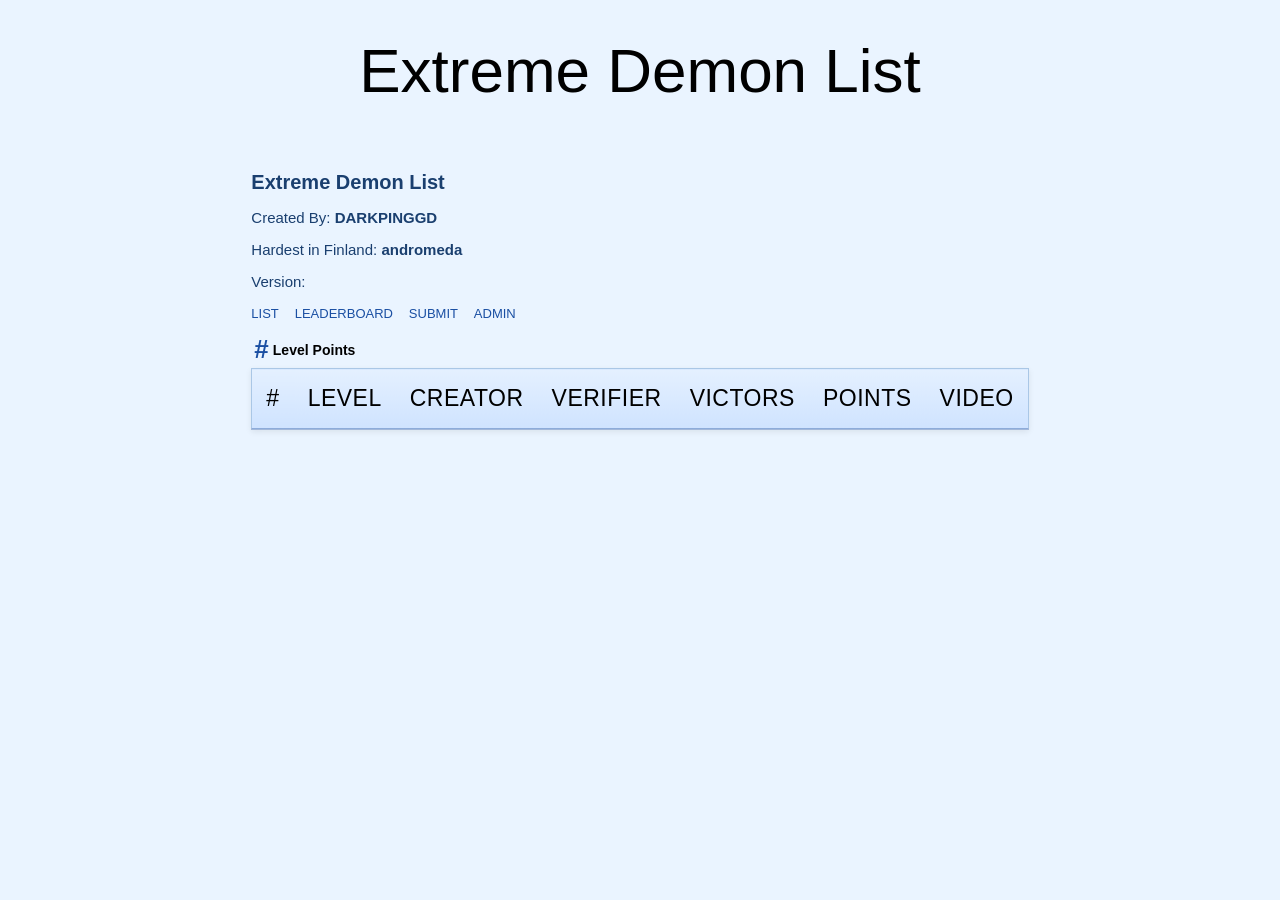
<file: index.html>
<!DOCTYPE html>
<html>
<head>
<meta charset="UTF-8">
<title>Extreme Demon List</title>
<link rel="stylesheet" href="style.css">
<link href="https://fonts.googleapis.com/css2?family=Roboto:ital,wght@0,400;0,500;0,700;1,400&display=swap" rel="stylesheet">
</head>
<body>
<div class="container">

<h1>Extreme Demon List</h1>

  <div class="layout">
  <aside class="sidebar left">
    <h3>Extreme Demon List</h3>
    <p>Created By: <b>DARKPINGGD</b></p>
    <p>Hardest in Finland: <b>andromeda</b></p>
    <p>Version: <b></b></p>
  </aside>

  <main class="content">
    <!-- pc-wrapper buraya -->
  </main>
</div>


<nav id="fixedNav">
  <a href="index.html">LIST</a>
  <a href="leaderboard.html">LEADERBOARD</a>
  <a href="submit.html">SUBMIT</a>
  <a href="admin-login.html">ADMIN</a>
</nav>


<table id="list">
  <tr>
    <th class="rank">#</th>
    <th>Level</th>
    <th class="points">Points</th>
  </tr>
  <table class="pc-table">
<tr>
  <th>#</th>
  <th>Level</th>
  <th>Creator</th>
  <th>Verifier</th>
  <th>Victors</th>
  <th>Points</th>
  <th>Video</th>
</tr>

</table>

</div>

<script>
function calc(rank){
  return rank > 150 ? 0 :
    Math.round(Math.pow(1 - (rank - 1) / 150, 2) * 100);
}

fetch("/api/list")
.then(r => r.json())
.then(data => {
  data.levels
    .filter(l => !l.archived)
    .sort((a,b)=>a.rank-b.rank)
    .forEach(l => {
      list.innerHTML += `
        <tr>
          <td class="rank">${l.rank}</td>
          <td>${l.name}</td>
          <td class="points">${calc(l.rank)}</td>
        </tr>`;
      <td>
  <strong>Slaughterhouse</strong><br>
  <span class="sub">by icedcave</span>
</td>

    });
});
</script>
</body>

</html>
</file>
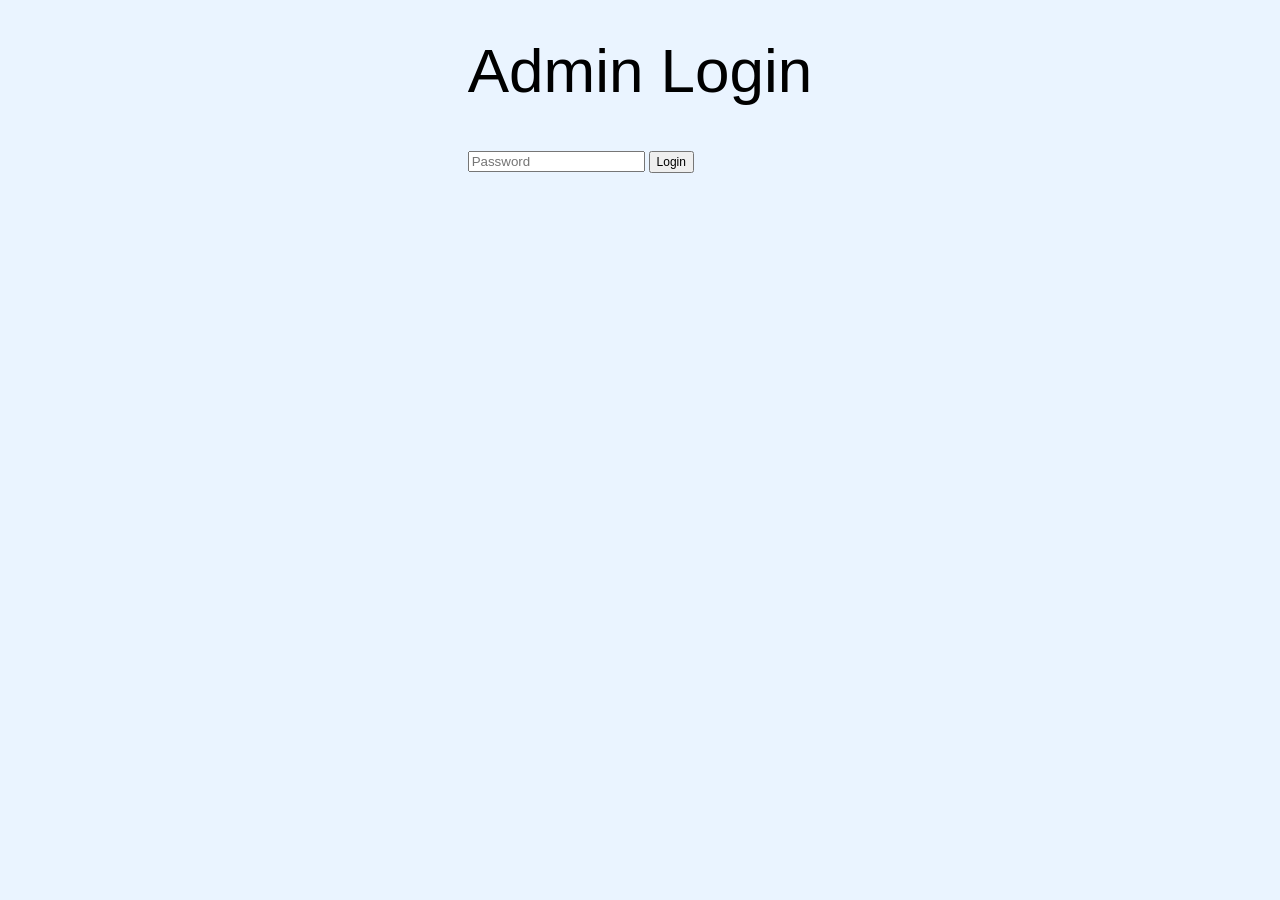
<file: admin-login.html>
<!DOCTYPE html>
<html>
<head>
<meta charset="UTF-8">
<title>Admin Login</title>
<link rel="stylesheet" href="style.css">
</head>
<body class="admin-login">

<div class="login-box">
  <h1>Admin Login</h1>

  <input id="password" type="password" placeholder="Password">
  <button onclick="login()">Login</button>

  <p id="error"></p>
</div>

<script>
function login(){
  fetch("/api/login",{
    method:"POST",
    headers:{"Content-Type":"application/json"},
    body:JSON.stringify({password:password.value})
  })
  .then(r=>r.json())
  .then(res=>{
    if(res.ok){
      localStorage.setItem("admin","true");
      location.href="admin.html";
    } else {
      error.textContent="Wrong password";
    }
  });
}
</script>

</body>
</html>
</file>
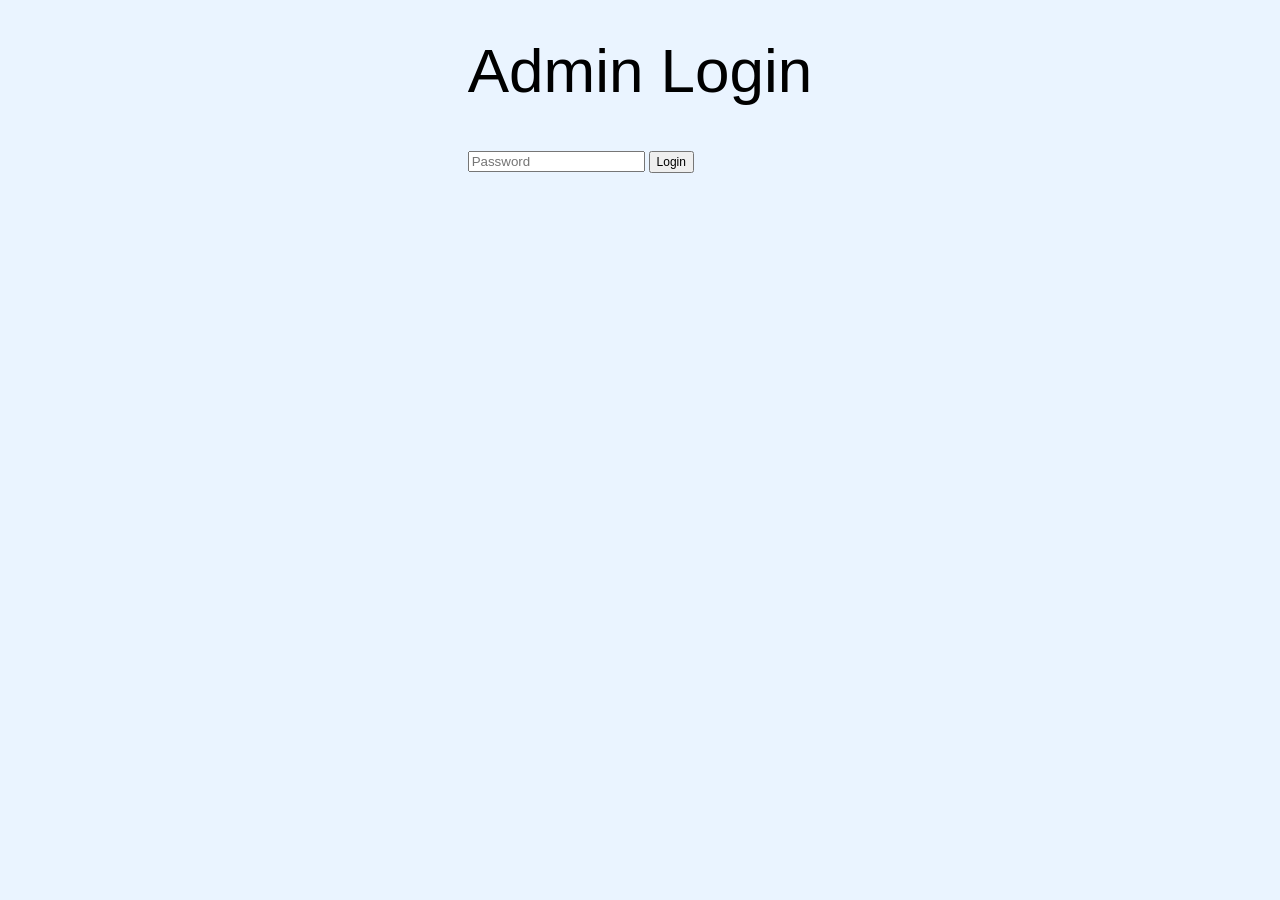
<file: admin.html>
<!DOCTYPE html>
<html>
<head>
<meta charset="UTF-8">
<title>Admin Dashboard</title>
<link rel="stylesheet" href="style.css">
</head>
<body>

<script>
if(!localStorage.getItem("admin")){
  location.href="admin-login.html";
}
</script>

<h1>Pending Records</h1>

<table id="table">
<tr>
<th>Player</th>
<th>Level</th>
<th>Rank</th>
<th>Points</th>
<th>Video</th>
<th>Action</th>
</tr>
</table>

<script>
fetch("/api/list")
.then(r=>r.json())
.then(d=>{
  d.records.filter(r=>!r.approved).forEach((r,i)=>{
    table.innerHTML+=`
    <tr>
      <td>${r.player}</td>
      <td>${r.level}</td>
      <td>#${r.rank}</td>
      <td>${r.points}</td>
      <td><a href="${r.video}" target="_blank">link</a></td>
      <td>
        <button onclick="approve(${i})">✔</button>
        <button onclick="reject(${i})">✖</button>
      </td>
    </tr>`;
  });
});

function approve(i){
  fetch("/api/approve",{method:"POST",body:JSON.stringify({i})})
  .then(()=>location.reload());
}
function reject(i){
  fetch("/api/reject",{method:"POST",body:JSON.stringify({i})})
  .then(()=>location.reload());
}
</script>

</body>
</html>
</file>
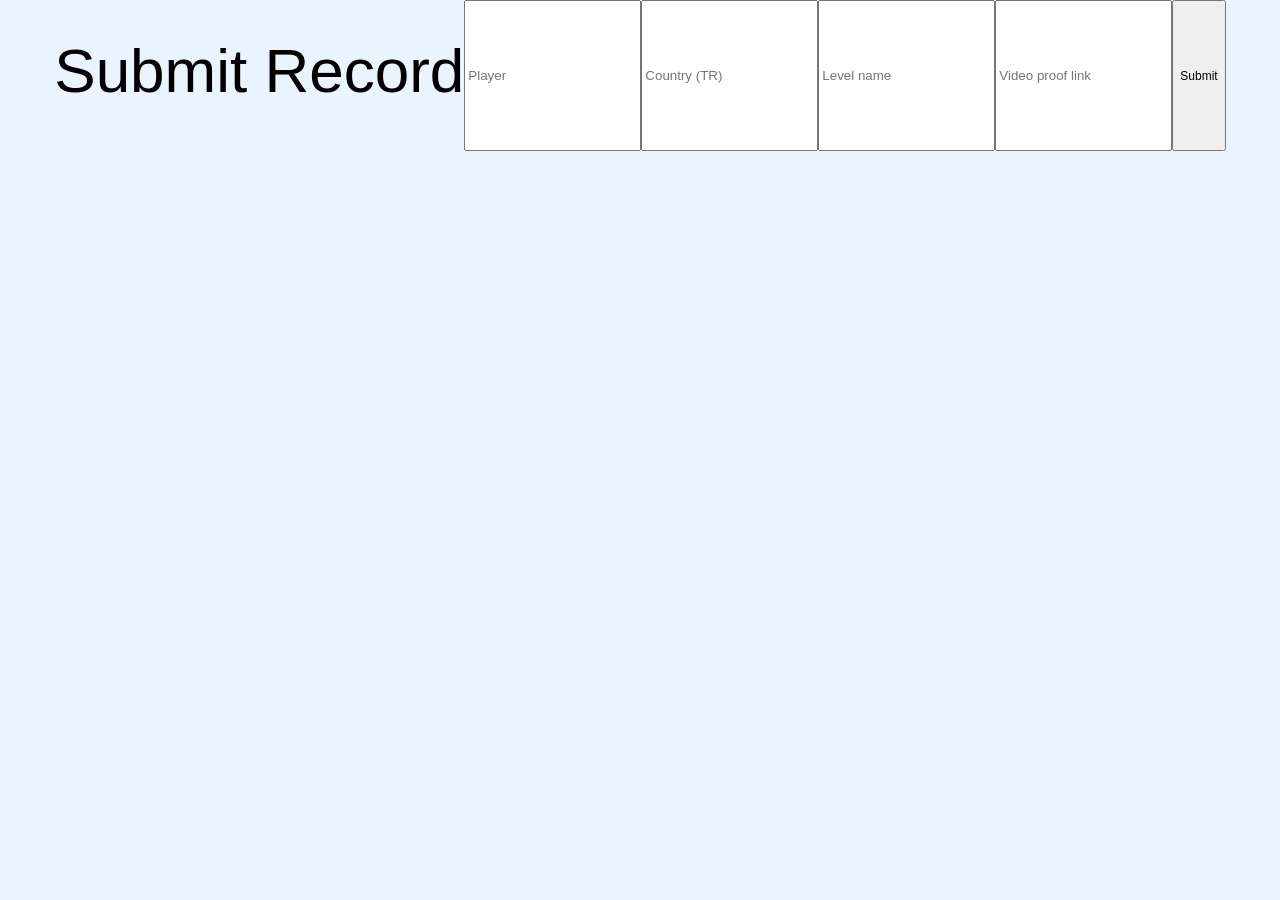
<file: submit.html>
<!DOCTYPE html>
<html>
<head>
<meta charset="UTF-8">
<title>Submit Record</title>
<link rel="stylesheet" href="style.css">
<link href="https://fonts.googleapis.com/css2?family=Roboto:ital,wght@0,400;0,500;0,700;1,400&display=swap" rel="stylesheet">
</head>
<body>

<h1>Submit Record</h1>

<input id="player" placeholder="Player"><br>
<input id="country" placeholder="Country (TR)"><br>
<input id="level" placeholder="Level name"><br>
<input id="video" placeholder="Video proof link"><br>
<button onclick="submit()">Submit</button>

<script src="script.js"></script>
</body>
</html>
</file>
<file: style.css>
body{
  margin:0;
  font-family: Arial, Helvetica, sans-serif;
  background:#e5e5e5;
  color:#000;
  font-size:14px;
}

a{
  color:#0645ad;
  text-decoration:none;
}

a:hover{
  text-decoration:underline;
}

/* CONTAINER */
.pc-container{
  width:1100px;
  margin:20px auto;
}

/* HEADER */
h1{
  font-size:26px;
  font-weight:normal;
  margin:10px 0 20px 0;
}

/* TABLE */
.pc-table{
  width:100%;
  border-collapse:collapse;
  background:white;
}

.pc-table th{
  background:#dcdcdc;
  border:1px solid #aaa;
  padding:6px;
  font-weight:normal;
  text-align:left;
}

.pc-table td{
  border:1px solid #ccc;
  padding:6px;
}

/* ROW HOVER */
.pc-table tr:hover td{
  background:#f2f2f2;
}

/* ADMIN BUTTONS */
button{
  font-size:12px;
  padding:3px 6px;
}

/* NAV */
nav{
  background:#cfcfcf;
  padding:6px;
  border-bottom:1px solid #aaa;
}

nav a{
  margin-right:10px;
  font-size:13px;
}
/* ===== POINTERCRATE TIP ===== */

.pc-wrapper{
  width:900px;              /* DAR */
  margin:20px auto;
}

/* BAŞLIKLAR */
h1{
  font-size:22px;
  font-weight:normal;
  margin:10px 0 15px 0;
}

h2{
  font-size:16px;
  font-weight:normal;
  margin:10px 0;
}

/* NAV – SADE LINK SATIRI */
nav{
  background:none;
  border:none;
  padding:0;
  margin-bottom:10px;
}

nav a{
  font-size:13px;
  margin-right:12px;
}

/* TABLO – SIKIŞIK */
.pc-table th,
.pc-table td{
  padding:4px 6px;          /* EN KRİTİK KISIM */
  font-size:13px;
}

/* TABLO BAŞLIĞI */
.pc-table th{
  font-weight:normal;
}

/* BUTONLAR */
button{
  font-size:12px;
  padding:2px 6px;
}
.sub{
  font-size:11px;
  color:#555;
}
/* ===== GENEL SAYFA DÜZENİ ===== */

body{
  display:flex;
  justify-content:center;
}

.pc-wrapper{
  width:95vw;              /* YANLAR BOŞ KALMASIN */
  max-width:1400px;        /* ÇOK GENİŞ OLMASIN */
  margin:30px auto;
}

/* ===== BAŞLIKLAR BAYA BÜYÜK ===== */

h1{
  text-align:center;
  font-size:42px;          /* BAYA BÜYÜK */
  margin:20px 0 30px 0;
}

h2{
  text-align:center;
  font-size:26px;
  margin:15px 0;
}

/* ===== TABLO GENİŞ & OKUNAKLI ===== */

.pc-table{
  width:100%;
  font-size:18px;          /* YAZILAR BÜYÜDÜ */
}

.pc-table th{
  font-size:17px;
  padding:10px;
}

.pc-table td{
  padding:10px;
}

/* ===== PLAYER SAYFASI ORTALAMA ===== */

#playerName{
  text-align:center;
  font-size:48px;
  margin-bottom:30px;
}
/* ===== HER ŞEY DAHA BÜYÜK – FINAL SCALE ===== */

.pc-wrapper{
  width:98vw;              /* NEREDEYSE TAM EKRAN */
  max-width:1600px;        /* DAHA GENİŞ */
  margin:40px auto;
}

/* BAŞLIKLAR – ÇOK DAHA BÜYÜK */

h1{
  font-size:56px;          /* NET FARK */
  margin:30px 0 40px 0;
  text-align:center;
}

h2{
  font-size:32px;
  margin:25px 0;
  text-align:center;
}

/* PLAYER SAYFASI İSMİ */

#playerName{
  font-size:64px;          /* AŞIRI NET */
  margin-bottom:40px;
  text-align:center;
}

/* TABLO GENEL YAZILAR */

.pc-table{
  width:100%;
  font-size:22px;          /* TABLO YAZILARI BÜYÜDÜ */
}

/* TABLO BAŞLIKLARI */

.pc-table th{
  font-size:21px;
  padding:14px 12px;
}

/* TABLO SATIRLARI */

.pc-table td{
  padding:14px 12px;
}

/* ALT YAZILAR (creator by … gibi) */

.sub{
  font-size:15px;          /* O DA OKUNAKLI */
}
/* ===== FINAL SCALE + AÇIK MAVİ TEMA ===== */

/* ARKA PLAN */
body{
  background:#eaf4ff;              /* AÇIK MAVİ */
}

/* ANA ALAN */
.pc-wrapper{
  width:99vw;                      /* NEREDEYSE TAM */
  max-width:1700px;
  margin:50px auto;
}

/* BAŞLIKLAR – BİR TIK DAHA BÜYÜK */

h1{
  font-size:62px;                  /* +1 TIK */
  margin:35px 0 45px 0;
  text-align:center;
}

h2{
  font-size:36px;
  margin:30px 0;
  text-align:center;
}

/* PLAYER SAYFASI İSMİ */

#playerName{
  font-size:70px;                  /* NET BÜYÜME */
  margin-bottom:45px;
  text-align:center;
}

/* TABLO GENEL */

.pc-table{
  width:100%;
  font-size:24px;                  /* TABLO YAZILARI DAHA BÜYÜK */
  background:white;
}

/* TABLO BAŞLIKLARI */

.pc-table th{
  font-size:23px;
  padding:16px 14px;
  background:#dbeeff;              /* AÇIK MAVİ BAŞLIK */
  border:1px solid #b5d4f0;
}

/* TABLO SATIRLARI */

.pc-table td{
  padding:16px 14px;
  border:1px solid #c9def3;
}

/* SATIR HOVER */

.pc-table tr:hover td{
  background:#f2f8ff;
}

/* ALT YAZILAR */

.sub{
  font-size:16px;
  color:#4a6fa5;
}

/* LINKLER */

a{
  color:#1a4fa3;
}
/* ===== GOOGLE DOCS HİSSİNİ KIRAN DOKUNUŞLAR ===== */

/* TABLOYA HAFİF DERİNLİK */
.pc-table{
  border:1px solid #aac7e6;
  box-shadow:0 2px 6px rgba(0,0,0,0.08);
}

/* BAŞLIK SATIRI DAHA SERT */
.pc-table th{
  background:linear-gradient(#e4f0ff, #cfe3ff);
  text-transform:uppercase;
  letter-spacing:0.5px;
}

/* SATIRLAR ARASI AYRIM */
.pc-table tr:nth-child(even) td{
  background:#f7fbff;
}
.level-cell{
  font-weight:bold;
  font-size:26px;
}
.rank{
  font-weight:bold;
  color:#1a4fa3;
  font-size:26px;
}
.pc-table td a{
  font-weight:500;
}

.pc-table td a:hover{
  text-decoration:underline;
}
.layout{
  display:grid;
  grid-template-columns: 260px 1fr;
  gap:30px;
  max-width:1800px;
  margin:0 auto;
}

.sidebar{
  font-size:15px;
  color:#1a3f6f;
}

.sidebar h3{
  font-size:20px;
  margin-bottom:15px;
}
.layout{
  grid-template-columns: 260px 1fr 260px;
}
/* ===== SAĞ ÜST BÜYÜK NAV ===== */

.top-nav{
  position:fixed;
  top:30px;
  right:40px;
  z-index:1000;
}

.top-nav a{
  margin-left:28px;
  font-size:26px;          /* KOCAMAN */
  font-weight:600;
  color:#1a4fa3;
  text-decoration:none;
  letter-spacing:1px;
}

.top-nav a:hover{
  text-decoration:underline;
}
/* ===== ŞEFFAF AYRAÇ ÇİZGİLER ===== */

.pc-table{
  border-collapse:collapse;
}

.pc-table th,
.pc-table td{
  border-bottom:1px solid rgba(26,79,163,0.25); /* ŞEFFAF MAVİ */
  border-left:none;
  border-right:none;
  border-top:none;
}

/* Başlık altı çizgi biraz daha belirgin */
.pc-table th{
  border-bottom:2px solid rgba(26,79,163,0.4);
}
/* ===== SOL BİLGİ PANELİ ===== */

.info-panel{
  position:fixed;
  left:30px;
  top:160px;
  width:260px;
  font-size:16px;
  color:#1a3f6f;
  line-height:1.6;
}

.info-panel h3{
  font-size:20px;
  margin-bottom:15px;
}
</file>
